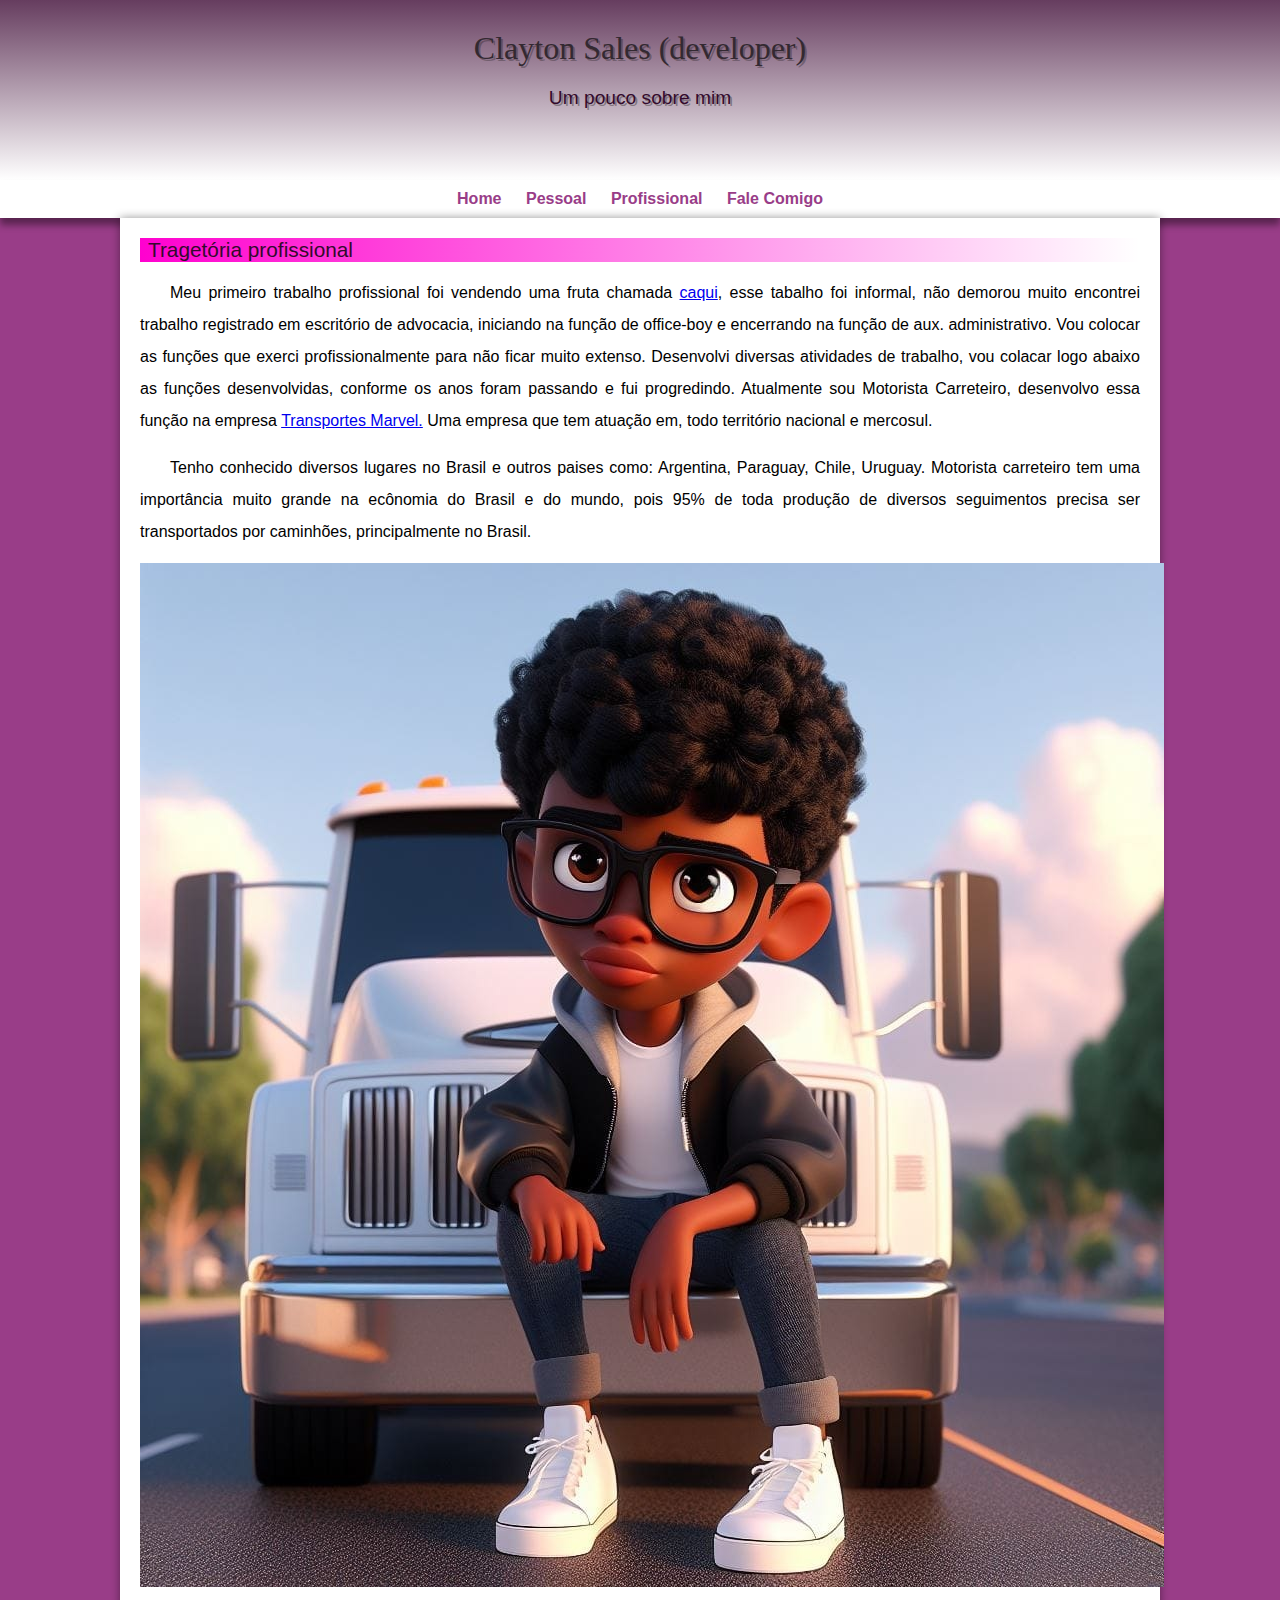
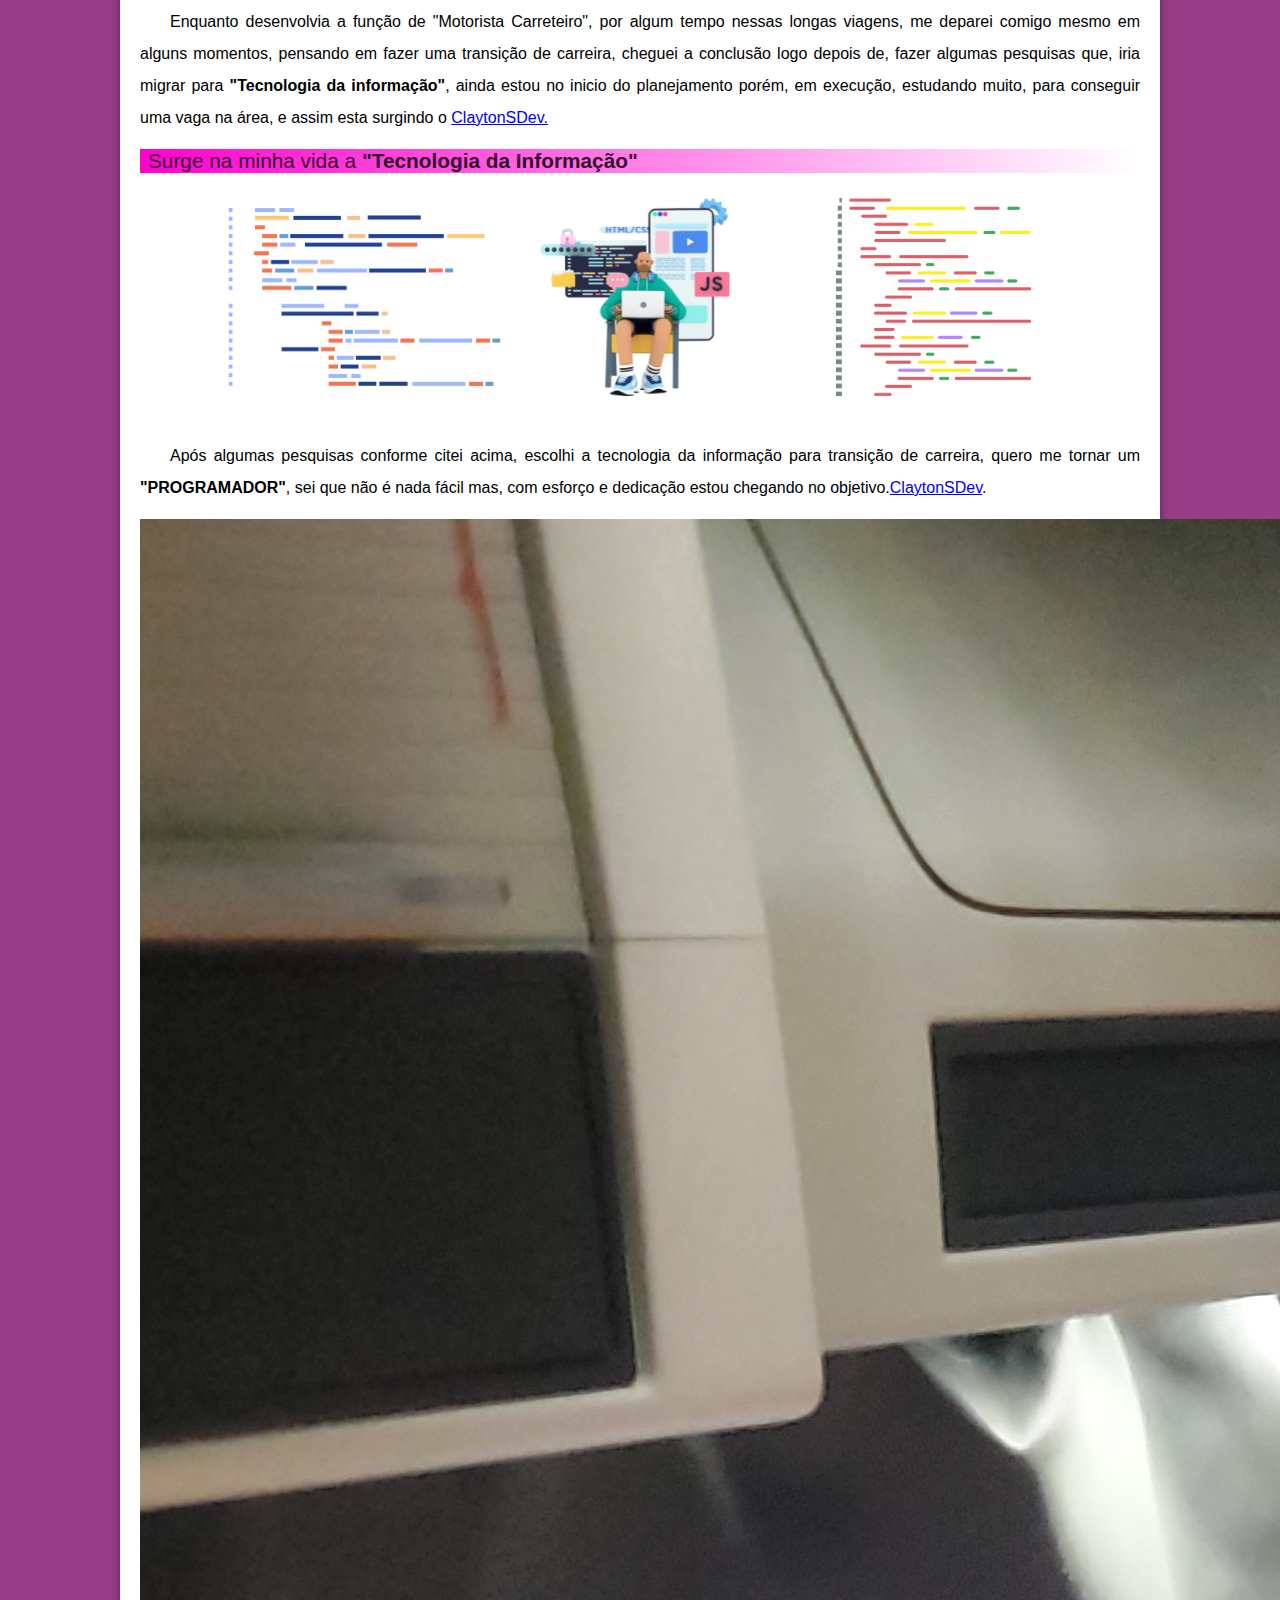
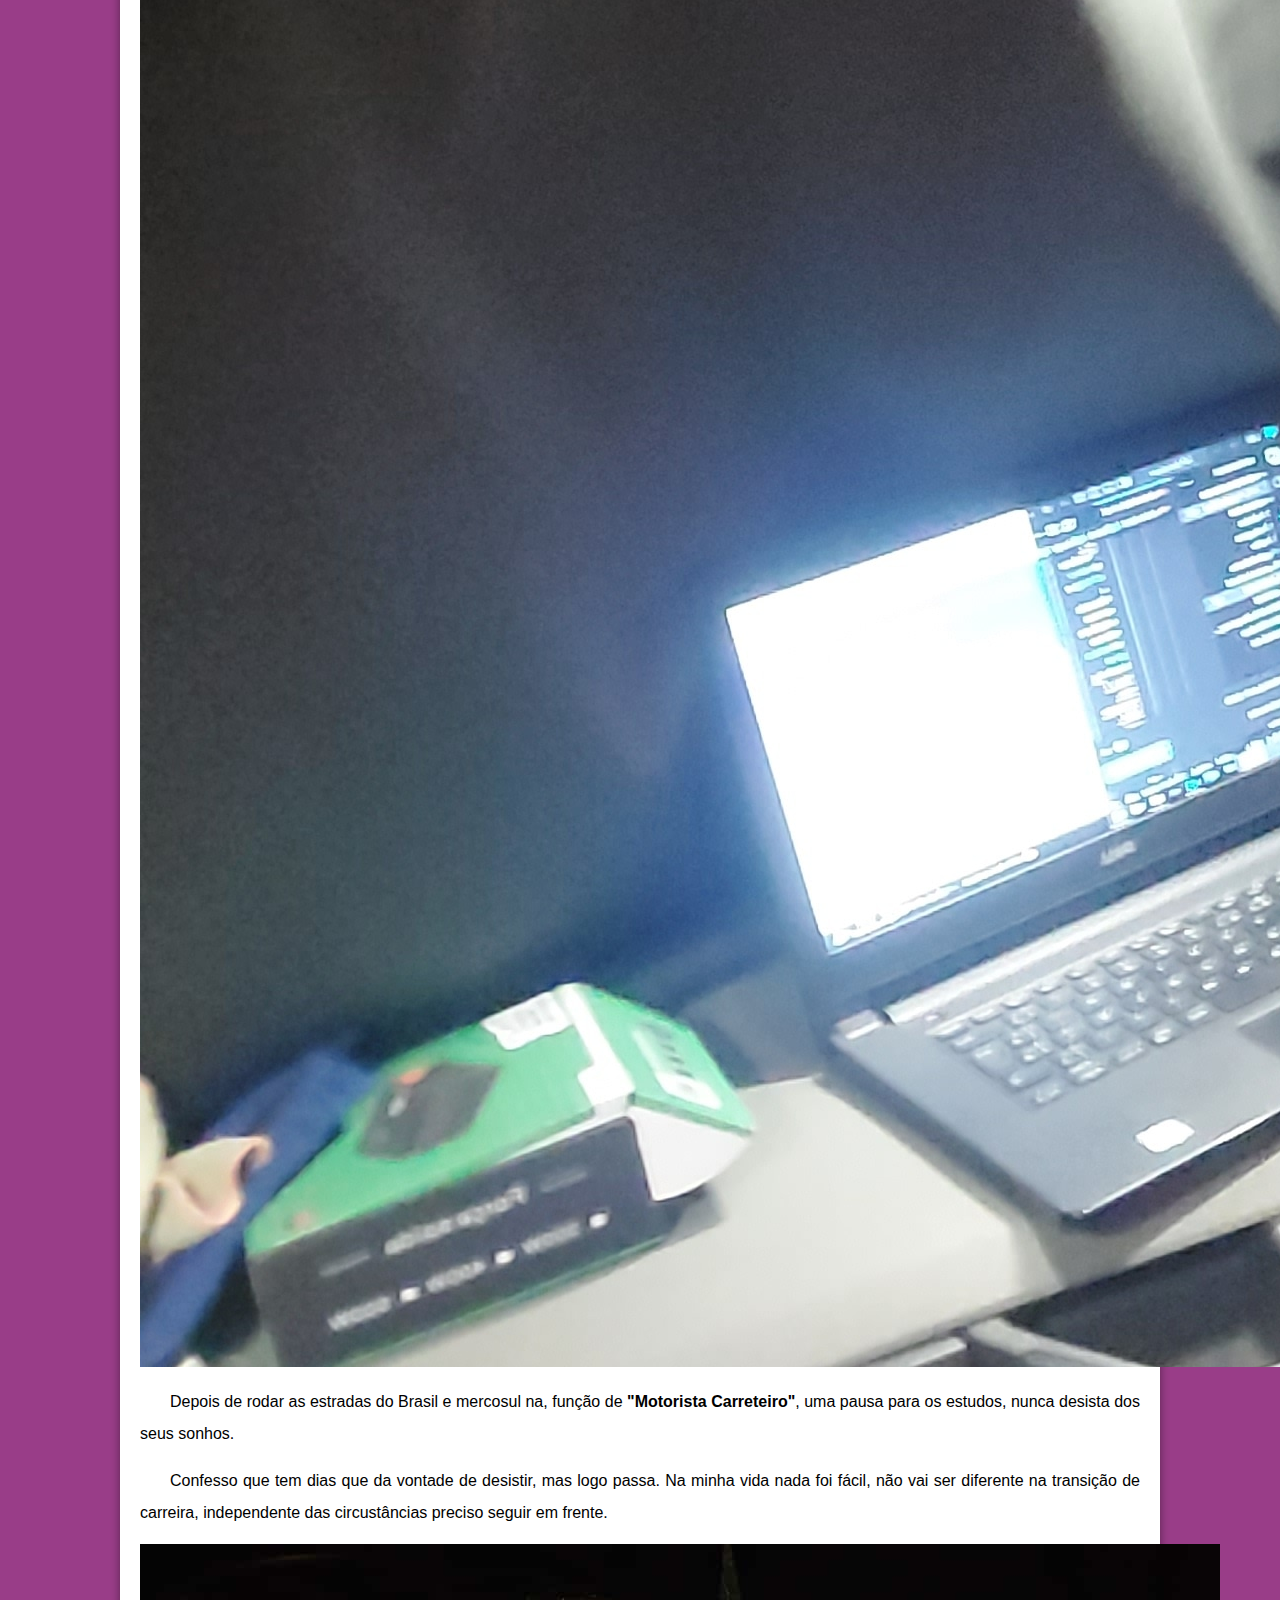
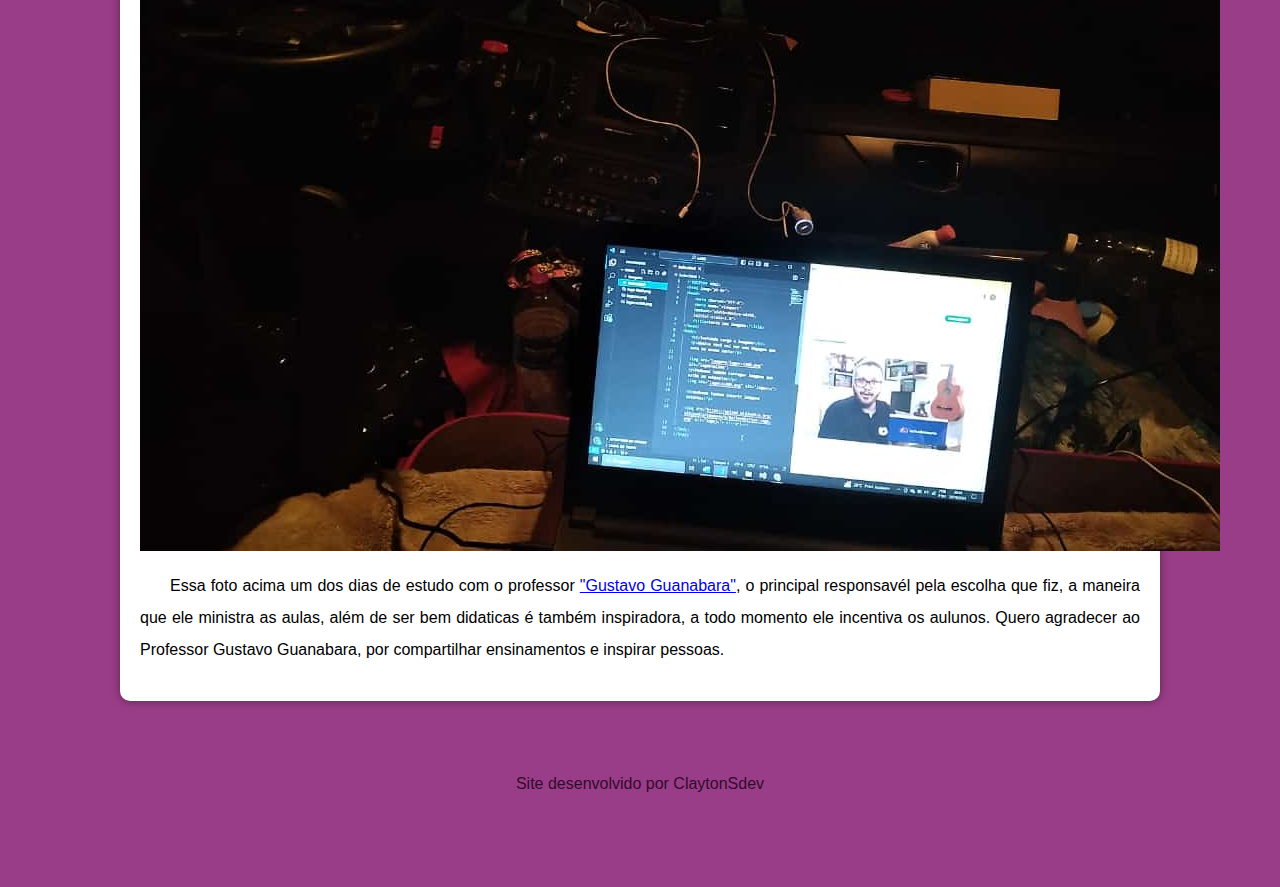
<file: profissional/index.html>
<!DOCTYPE html>
<html lang="en">
<head>
    <meta charset="UTF-8">
    <meta name="viewport" content="width=device-width, initial-scale=1.0">
    <link rel="shortcut icon" href="/imagens/favicon.ico" type="image/x-icon">
    <link rel="stylesheet" href="/profissional/style.css">
    <title>ClaytonSDev</title>
</head>
<header>
    <h1>Clayton Sales (developer)</h1>
    <p>Um pouco sobre mim</p>
</header>
<nav>
    <a href="/index.html">Home</a>
    <a href="/pessoal/index.html">Pessoal</a>
    <a href="/profissional/index.html">Profissional</a>
    <a href="/fale comigo/index.html">Fale Comigo</a>
</nav>
<body>
    <main>
        <h1>Tragetória profissional</h1>
        <p>Meu primeiro trabalho profissional foi vendendo uma fruta chamada <a href="https://pt.wikipedia.org/wiki/Caqui" target="_blank" class="externo">caqui</a>, esse tabalho foi informal, não demorou muito encontrei trabalho registrado em escritório de advocacia, iniciando na função de office-boy e encerrando na função de aux. administrativo. Vou colocar as funções que exerci profissionalmente para não ficar muito extenso. Desenvolvi diversas atividades de trabalho, vou colacar logo abaixo as funções desenvolvidas, conforme os anos foram passando e fui progredindo. Atualmente sou Motorista Carreteiro, desenvolvo essa função na empresa <a href="https://www.marvel.com.br/" target="_blank" class="externo">Transportes Marvel.</a> Uma empresa que tem atuação em, todo território nacional e mercosul.</p> 
        <p>Tenho conhecido diversos lugares no Brasil e outros paises como: Argentina, Paraguay, Chile, Uruguay. Motorista carreteiro tem uma importância muito grande na ecônomia do Brasil e do mundo, pois 95% de toda produção de diversos seguimentos precisa ser transportados por caminhões, principalmente no Brasil.
        </p>
        <picture div="truck">
            <source media="(max-width: 678px)" srcset="imagens/imgmot09.jpg">
            <img src="/imagens/img3dsentado.jpg" class="gif" alt="motorista carreteiro">
        </picture>
        <p>Enquanto desenvolvia a função de "Motorista Carreteiro", por algum tempo nessas longas viagens, me deparei comigo mesmo em alguns momentos, pensando em fazer uma transição de carreira, cheguei a conclusão logo depois de, fazer algumas pesquisas que, iria migrar para <strong>"Tecnologia da informação"</strong>, ainda estou no inicio do planejamento porém, em execução, estudando muito, para conseguir uma vaga na área, e assim esta surgindo o <a href="https://github.com/ClaytonSDev" target="_blank" class="externo">ClaytonSDev.</a></p>
        <h1>Surge na minha vida a <strong>"Tecnologia da Informação"</strong></h1>
        <div class="banner">
            <img src="/imagens/imgbannersite.png" alt="banner">
        </div>
        <p>Após algumas pesquisas conforme citei acima, escolhi a tecnologia da informação para transição de carreira, quero me tornar um <strong>"PROGRAMADOR"</strong>, sei que não é nada fácil mas, com esforço e dedicação estou chegando no objetivo.<a href="https://github.com/ClaytonSDev" target="_blank"class="externo">ClaytonSDev</a>.</p>
        <picture>
            <source media="(max-width: 678px)" srcset="imagem/estudando01.jpg">
            <img src="/imagens/imgcabinecaminhao.jpg" class="pequenina">
            <p>Depois de rodar as estradas do Brasil e mercosul na, função de <strong>"Motorista Carreteiro"</strong>, uma pausa para os estudos, nunca desista dos seus sonhos.</p>
        </picture>
        <p>Confesso que tem dias que da vontade de desistir, mas logo passa. Na minha vida nada foi fácil, não vai ser diferente na transição de carreira, independente das circustâncias preciso seguir em frente.</p>
           <img src="/imagens/imggustavoguanabara.jpg" class="pequena" alt="estudando03">
        <p>Essa foto acima um dos dias de estudo com o professor <a href="https://github.com/gustavoguanabara" target="_blank" class="externo">"Gustavo Guanabara"</a>, o principal responsavél pela escolha que fiz, a maneira que ele ministra as aulas, além de ser bem didaticas é também inspiradora, a todo momento ele incentiva os aulunos. Quero agradecer ao Professor Gustavo Guanabara, por compartilhar ensinamentos e inspirar pessoas.</p>
    </main>
    <footer>
        <p>Site desenvolvido por ClaytonSdev</p>
    </footer>
</body>
</html>
</file>
<file: profissional/style.css>
@charset "UTF-8";

:root {
    --cor0: #FF01CF;
    --cor1: #993D88;
    --cor2: #330A2C;
    --cor3: #663D5F;
    --cor4: #332931;
    --cor5: #FFFFFF;
    --fonte-padrao: Arial, Verdana, Helvetica,sans-serif;
    --fonte-destaque: 'Open sans', cursive;
    --fonte-android: 'Android', cursive;
}

*{
    margin: 0px;
    padding: 0px;
}

body {
    background-color: var(--cor1);
    font-family: var(--fonte-padrao);
}

header {
    background-image: linear-gradient(to bottom, var(--cor3), var(--cor5));
    min-height: 150px;
    text-align: center;
    padding-top: 30px;

}

header > h1 {
    color: var(--cor4);
    font-family: var(--fonte-destaque);
    font-size: 2.em;
    font-weight: normal;
    margin-bottom: 20px;
    text-shadow: 2px 2px 0px rgba(0, 0, 0, 0.267);
}

header > p {
    font-family: var(--fonte-padrao);
    font-size: 1.2em;
    color: var(--cor2);
    max-width: 600px;
    padding-right: 10px;
    padding-left: 10px;
    margin: auto;
    margin-bottom: 30px;
    text-shadow: 2px 2px 0px rgba(0, 0, 0, 0.315);
}

nav {
    background-color:var(--cor5);
    padding: 10px;
    box-shadow: 0px 7px 7px rgb(0 0 0 / 42%);
    text-align: center;
}

nav > a {
    color: var(--cor1);
    padding: 10px;
    border-radius: 5px;
    text-decoration: none;
    font-weight: bold;
    transition: duration 0.5s;
}
nav > a:hover {
    background-color: var(--cor0);
    color: var(--cor5);
}

main {
    min-width: 300px;
    max-width: 1000px;
    margin: auto;
    margin-bottom: 30px;
    padding: 20px;
    background-color: var(--cor5);
    box-shadow: 0px 0px 10px rgba(0, 0, 0, 0.418);
    border-bottom-left-radius: 10px;
    border-bottom-right-radius: 10px;
}

main h1 {
    font-family: var(--fonte-padrao);
    color: var(--cor2);
    font-size: 1.3em;
    font-weight: normal;
    background-image: linear-gradient(to right, var(--cor0), transparent);
    text-indent: 8px;
}

main p {
    margin: 15px 0px;    
    text-align: justify;
    text-indent: 30px;
    font-size: 1em;
    line-height: 2em;
}

.logosite {
    display: flex; 
    align-items: center; 
    justify-content: center;
    padding-top: 0px 0px;
}

footer {
    background-color: var(--cor1);
    color: var(--cor2);
    line-height: 50px;
    height: 100px;
    padding: 28px;
}

footer nav {
    background-color:var(--cor5);
    padding: 10px;
    box-shadow: 0px 7px 7px rgb(0 0 0 / 42%);
    text-align: center;
}

footer nav ul li a img {
    max-width: 1px;
}

.redes ul {
    float: right;
    display: table;

}

.redes ul a {
    display: block;
    padding: 10px;

}
footer p {
    text-align: center;
}

footer a{
    color:var(--cor3);
    font-weight: bolder;
    text-decoration: var(--cor1);
}

footer a:hover {
    text-decoration: underline;
    color: var(--cor1);
}
</file>
